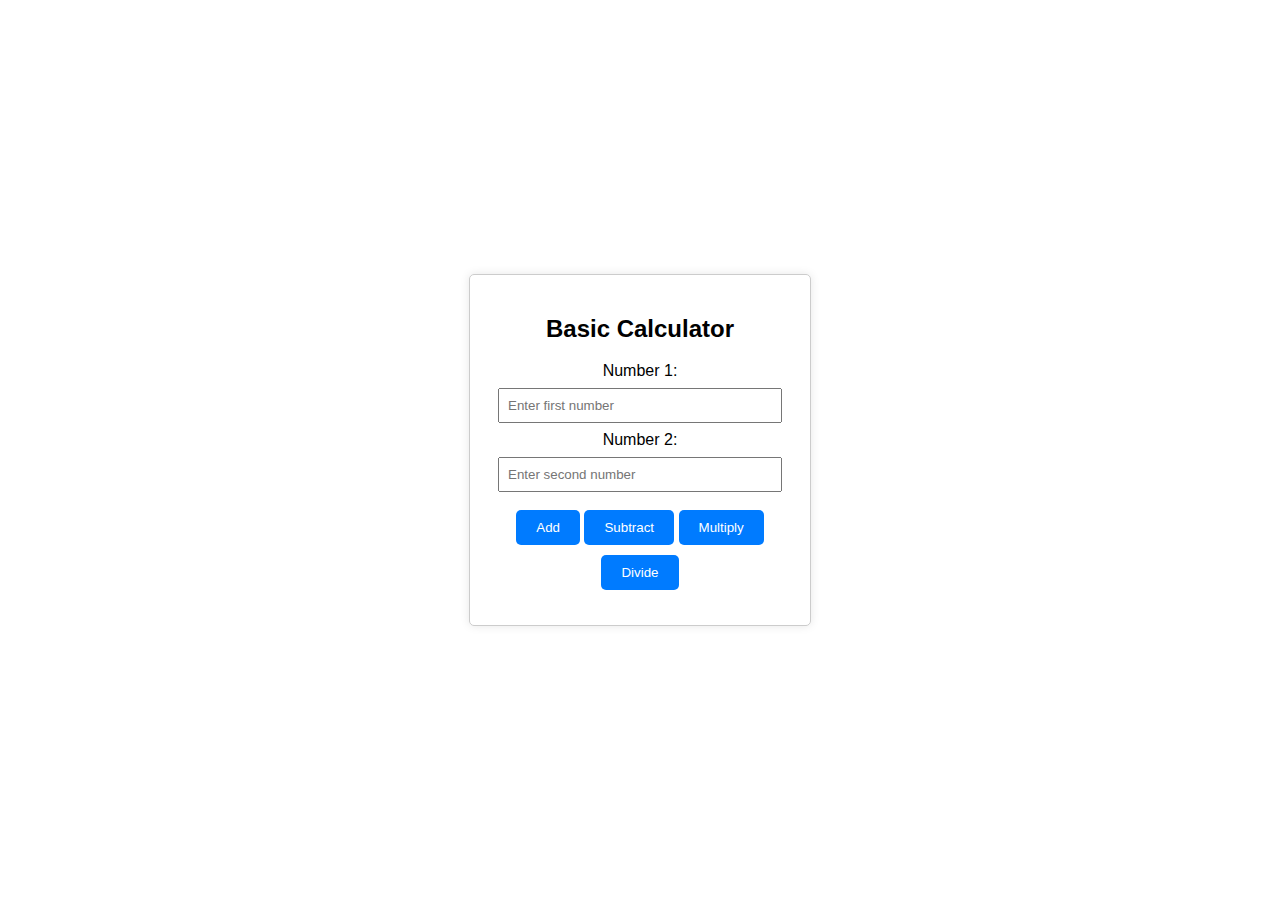
<file: roughcss/binary_operations_of_twonos/index.html>
<!DOCTYPE html>
<html lang="en">
<head>
<meta charset="UTF-8">
<meta name="viewport" content="width=device-width, initial-scale=1.0">
<title>Basic Calculator</title>
<link rel="stylesheet" href="styles.css">
</head>
<body>
<div class="calculator">
  <h2>Basic Calculator</h2>
  <label for="num1">Number 1:</label>
  <input type="number" id="num1" placeholder="Enter first number">
  
  <label for="num2">Number 2:</label>
  <input type="number" id="num2" placeholder="Enter second number">
  
  <button onclick="add()">Add</button>
  <button onclick="subtract()">Subtract</button>
  <button onclick="multiply()">Multiply</button>
  <button onclick="divide()">Divide</button>
  
  <div id="result" class="result"></div>
</div>
<script src="script.js"></script>
</body>
</html>
</file>
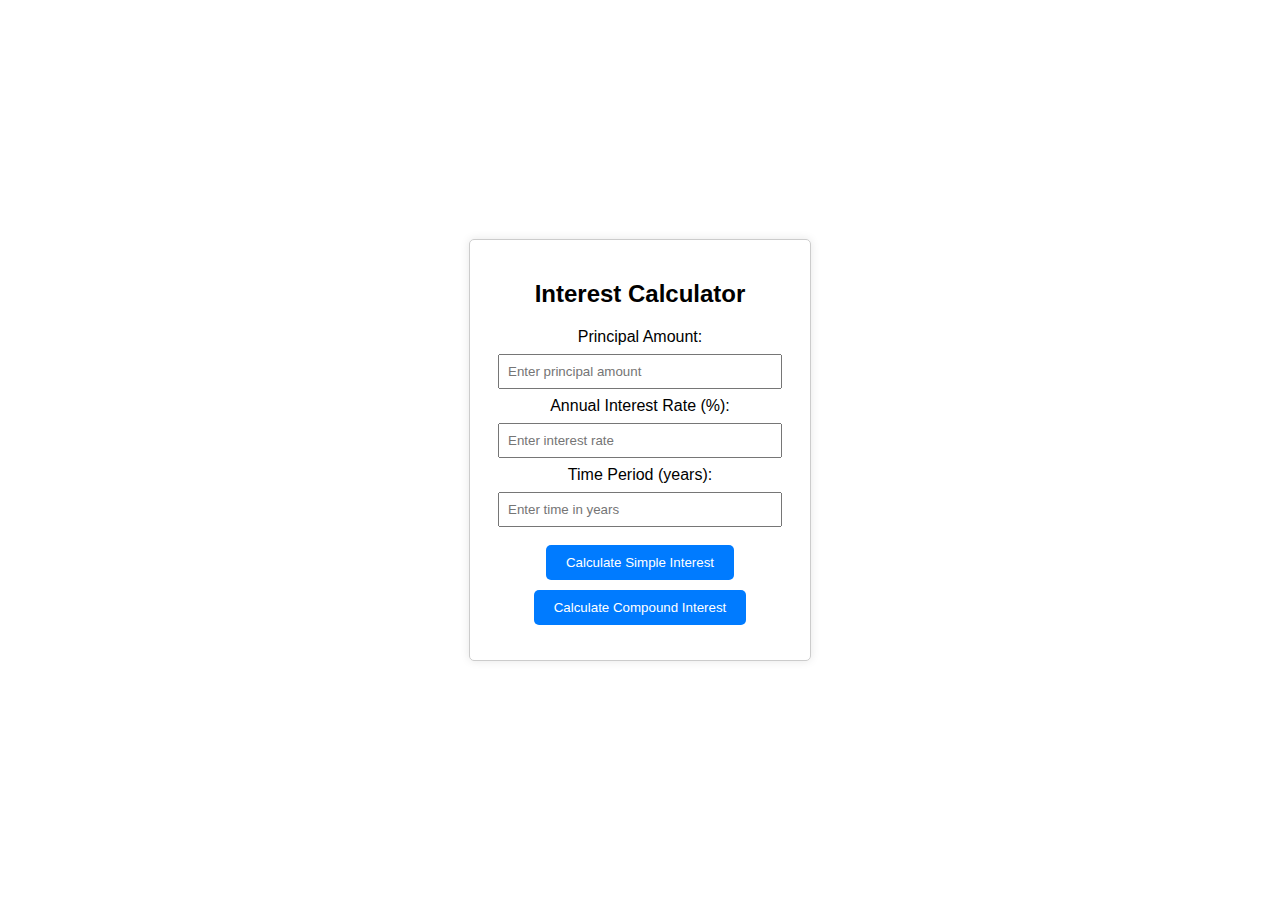
<file: roughcss/calculate_simple_interest/index.html>
<!DOCTYPE html>
<html lang="en">
<head>
<meta charset="UTF-8">
<meta name="viewport" content="width=device-width, initial-scale=1.0">
<title>Interest Calculator</title>
<link rel="stylesheet" href="styles.css">
</head>
<body>
<div class="calculator">
  <h2>Interest Calculator</h2>
  <label for="principal">Principal Amount:</label>
  <input type="number" id="principal" placeholder="Enter principal amount">
  
  <label for="rate">Annual Interest Rate (%):</label>
  <input type="number" id="rate" placeholder="Enter interest rate">
  
  <label for="time">Time Period (years):</label>
  <input type="number" id="time" placeholder="Enter time in years">
  
  <button onclick="calculateSimpleInterest()">Calculate Simple Interest</button>
  <button onclick="calculateCompoundInterest()">Calculate Compound Interest</button>
  
  <div id="simpleInterestResult" class="result"></div>
  <div id="compoundInterestResult" class="result"></div>
</div>
<script src="script.js"></script>
</body>
</html>
</file>
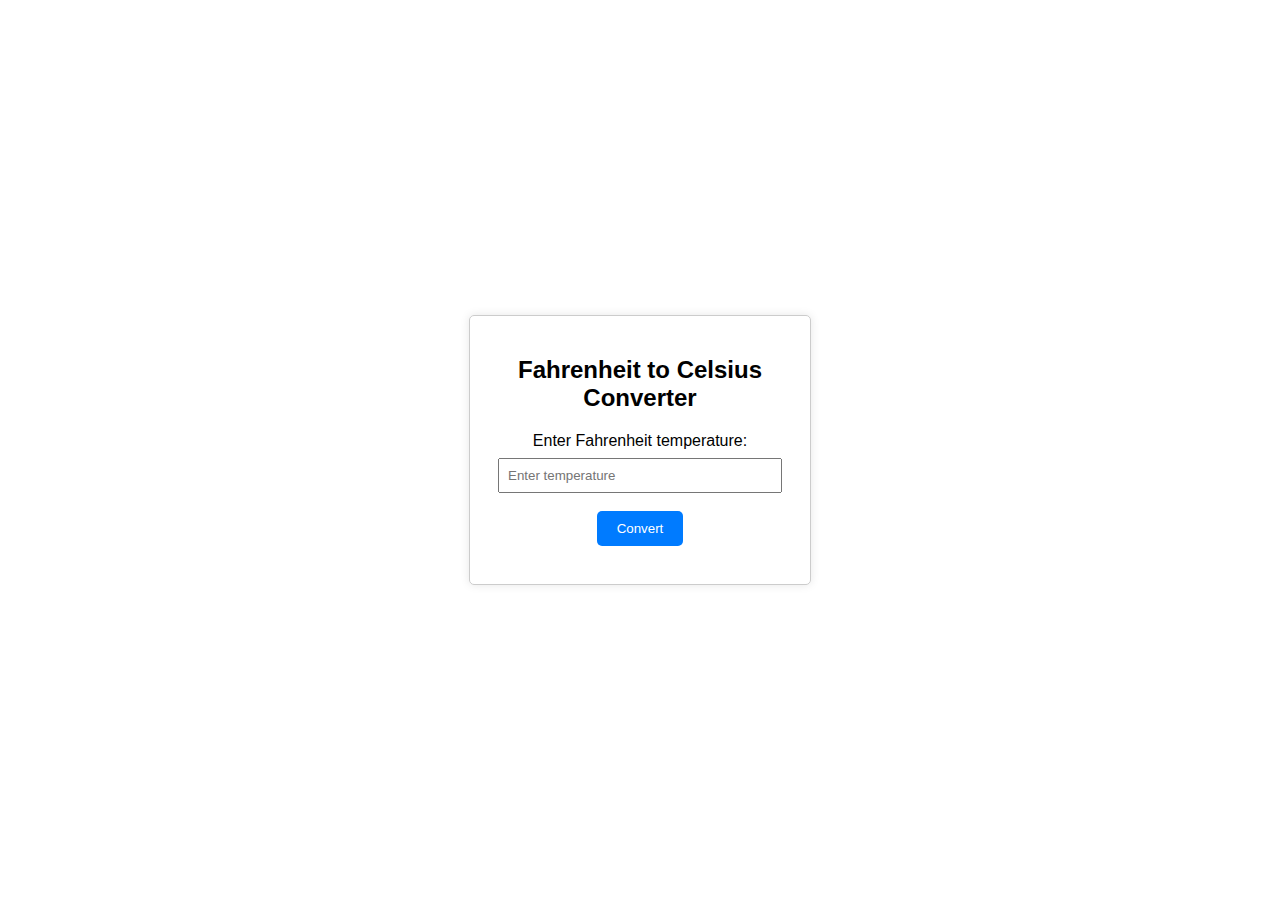
<file: roughcss/celcius_farenheit_converter/index.html>
<!DOCTYPE html>
<html lang="en">
<head>
<meta charset="UTF-8">
<meta name="viewport" content="width=device-width, initial-scale=1.0">
<title>Celsius to Fahrenheit Converter</title>
<link rel="stylesheet" href="styles.css">
</head>
<body>
<div class="converter">
  <h2>Fahrenheit to Celsius Converter</h2>
  <label for="Fahrenheit">Enter Fahrenheit temperature:</label>
  <input type="number" id="Fahrenheitinput" placeholder="Enter temperature">
  <button onclick="convert()">Convert</button>
  <p id="result"></p>
</div>
<script src="script.js"></script>
</body>
</html>
</file>
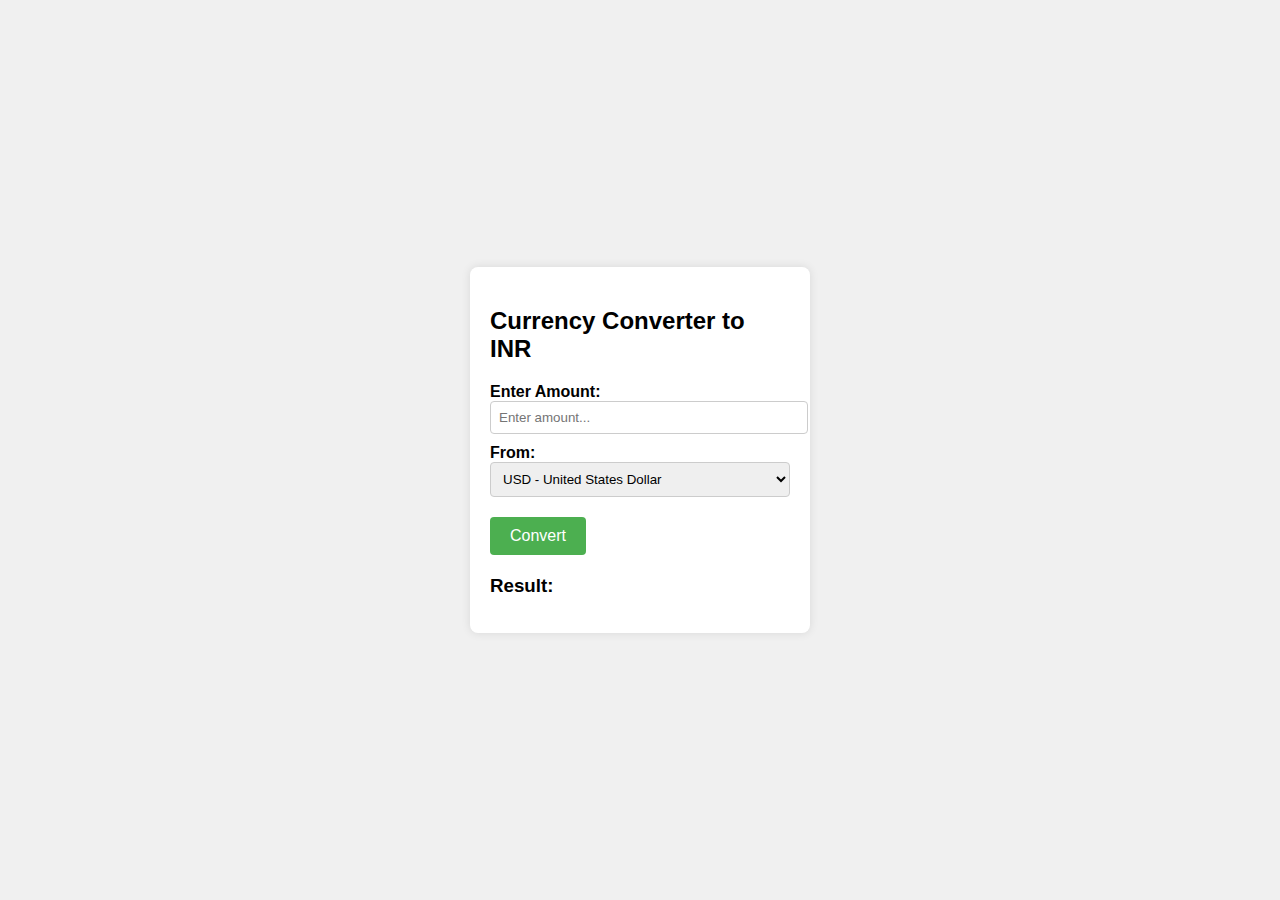
<file: roughcss/currency_converter/index.html>
<!DOCTYPE html>
<html lang="en">
<head>
<meta charset="UTF-8">

<title>Currency Converter</title>
<link rel="stylesheet" href="styles.css">
</head>
<body>
  <div class="converter">
    <h2>Currency Converter to INR</h2>
    <div class="input-group">
      <label for="amount">Enter Amount:</label>
      <input type="number" id="amount" placeholder="Enter amount...">
    </div>
    <div class="input-group">
      <label for="from">From:</label>
      <select id="from">
        <option value="USD">USD - United States Dollar</option>
        <option value="EUR">EUR - Euro</option>
        <option value="JPY">JPY - Japanese Yen</option>
        <option value="GBP">GBP - British Pound Sterling</option>
        <option value="AUD">AUD - Australian Dollar</option>
        <option value="CAD">CAD - Canadian Dollar</option>
      </select>
    </div>
    <button onclick="convert()">Convert</button>
    <div class="result">
      <h3>Result:</h3>
      <p id="result"></p>
    </div>
  </div>
  <script src="script.js"></script>
</body>
</html>
</file>
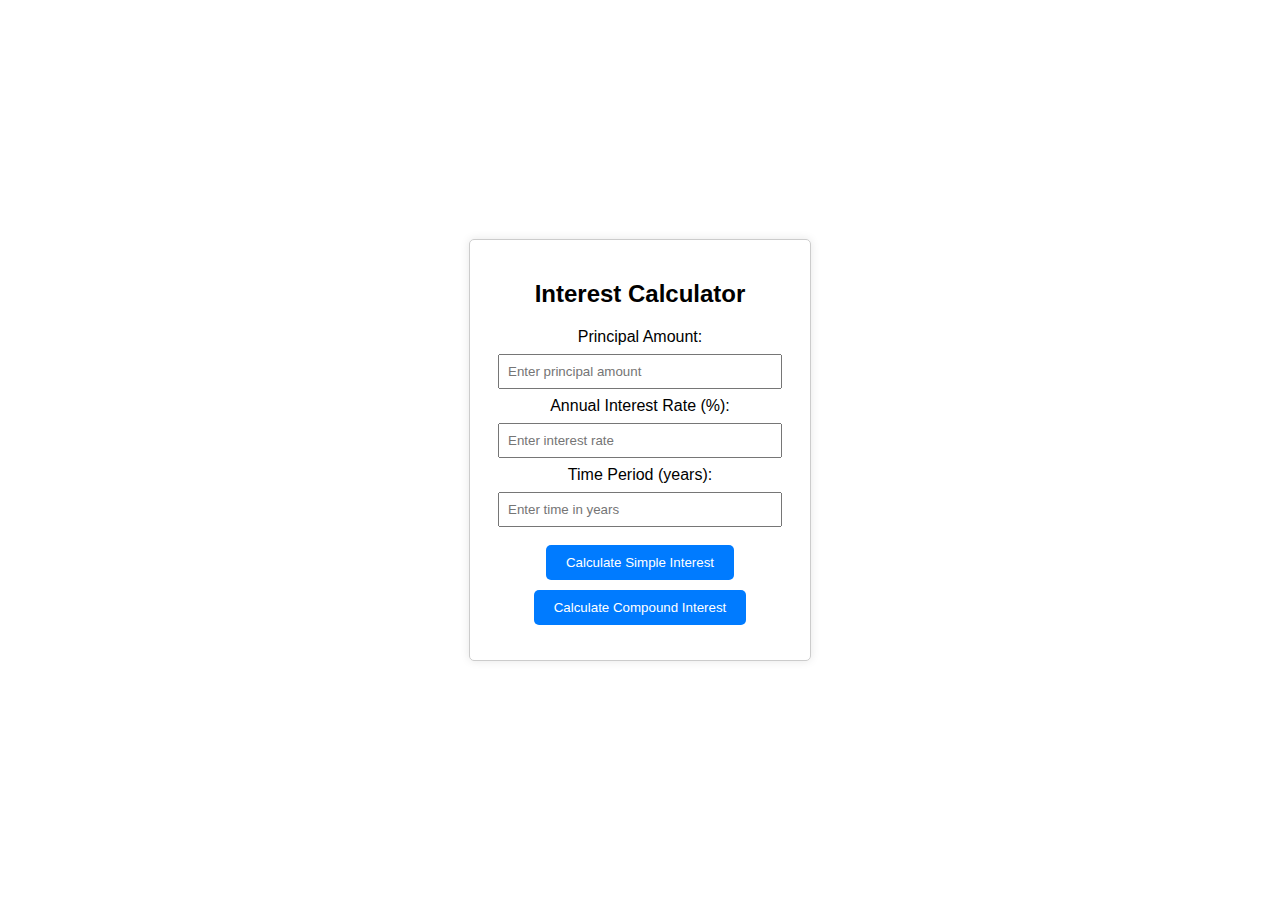
<file: roughcss/interest_using_buttons/index.html>
<!DOCTYPE html>
<html lang="en">
<head>
<meta charset="UTF-8">
<meta name="viewport" content="width=device-width, initial-scale=1.0">
<title>Interest Calculator</title>
<link rel="stylesheet" href="styles.css">
</head>
<body>
<div class="calculator">
  <h2>Interest Calculator</h2>
  
  <label for="principal">Principal Amount:</label>
  <input type="number" id="principal" placeholder="Enter principal amount">
  
  <label for="rate">Annual Interest Rate (%):</label>
  <input type="number" id="rate" placeholder="Enter interest rate">
  
  <label for="time">Time Period (years):</label>
  <input type="number" id="time" placeholder="Enter time in years">
  
  <button onclick="calculateSimpleInterest()">Calculate Simple Interest</button>
  <button onclick="calculateCompoundInterest()">Calculate Compound Interest</button>
  
  <div id="simpleInterestResult" class="result"></div>
  <div id="compoundInterestResult" class="result"></div>
</div>
<script src="script.js"></script>
</body>
</html>
</file>
<file: roughcss/binary_operations_of_twonos/styles.css>
body {
    font-family: Arial, sans-serif;
    display: flex;
    justify-content: center;
    align-items: center;
    height: 100vh;
    margin: 0;
  }
  
  .calculator {
    text-align: center;
    width: 300px;
    padding: 20px;
    border: 1px solid #ccc;
    border-radius: 5px;
    box-shadow: 0 0 10px rgba(0, 0, 0, 0.1);
  }
  
  button {
    padding: 10px 20px;
    margin-top: 10px;
    background-color: #007bff;
    color: white;
    border: none;
    cursor: pointer;
    border-radius: 5px;
  }
  
  button:hover {
    background-color: #0056b3;
  }
  
  input {
    padding: 8px;
    margin: 8px 0;
    width: calc(100% - 16px);
    box-sizing: border-box;
  }
  
  .result {
    margin-top: 15px;
    font-size: 18px;
    font-weight: bold;
  }
</file>
<file: roughcss/calculate_simple_interest/styles.css>
body {
    font-family: Arial, sans-serif;
    display: flex;
    justify-content: center;
    align-items: center;
    height: 100vh;
    margin: 0;
  }
  
  .calculator {
    text-align: center;
    width: 300px;
    padding: 20px;
    border: 1px solid #ccc;
    border-radius: 5px;
    box-shadow: 0 0 10px rgba(0, 0, 0, 0.1);
  }
  
  button {
    padding: 10px 20px;
    margin-top: 10px;
    background-color: #007bff;
    color: white;
    border: none;
    cursor: pointer;
    border-radius: 5px;
  }
  
  button:hover {
    background-color: #0056b3;
  }
  
  input {
    padding: 8px;
    margin: 8px 0;
    width: calc(100% - 16px);
    box-sizing: border-box;
  }
  
  .result {
    margin-top: 15px;
    font-size: 18px;
    font-weight: bold;
  }
</file>
<file: roughcss/celcius_farenheit_converter/styles.css>
body {
    font-family: Arial, sans-serif;
    display: flex;
    justify-content: center;
    align-items: center;
    height: 100vh;
    margin: 0;
  }
  
  .converter {
    text-align: center;
    width: 300px;
    padding: 20px;
    border: 1px solid #ccc;
    border-radius: 5px;
    box-shadow: 0 0 10px rgba(0, 0, 0, 0.1);
  }
  
  button {
    padding: 10px 20px;
    margin-top: 10px;
    background-color: #007bff;
    color: white;
    border: none;
    cursor: pointer;
    border-radius: 5px;
  }
  
  button:hover {
    background-color: #0056b3;
  }
  
  input {
    padding: 8px;
    margin: 8px 0;
    width: calc(100% - 16px);
    box-sizing: border-box;
  }
  
  p {
    font-size: 18px;
    font-weight: bold;
  }
</file>
<file: roughcss/currency_converter/styles.css>
body {
    font-family: Arial, sans-serif;
    background-color: #f0f0f0;
    display: flex;
    justify-content: center;
    align-items: center;
    height: 100vh;
    margin: 0;
  }
  
  .converter {
    background-color: #fff;
    padding: 20px;
    border-radius: 8px;
    box-shadow: 0 0 10px rgba(0, 0, 0, 0.1);
    width: 300px;
  }
  
  .input-group {
    margin-bottom: 10px;
  }
  
  label {
    font-weight: bold;
  }
  
  input[type="number"], select {
    width: 100%;
    padding: 8px;
    border: 1px solid #ccc;
    border-radius: 4px;
  }
  
  button {
    background-color: #4CAF50;
    color: white;
    border: none;
    padding: 10px 20px;
    text-align: center;
    text-decoration: none;
    display: inline-block;
    font-size: 16px;
    margin-top: 10px;
    cursor: pointer;
    border-radius: 4px;
  }
  
  button:hover {
    background-color: #45a049;
  }
  
  .result {
    margin-top: 20px;
  }
  
  .result h3 {
    margin-bottom: 10px;
  }
</file>
<file: roughcss/interest_using_buttons/styles.css>
body {
    font-family: Arial, sans-serif;
    display: flex;
    justify-content: center;
    align-items: center;
    height: 100vh;
    margin: 0;
  }
  
  .calculator {
    text-align: center;
    width: 300px;
    padding: 20px;
    border: 1px solid #ccc;
    border-radius: 5px;
    box-shadow: 0 0 10px rgba(0, 0, 0, 0.1);
  }
  
  button {
    padding: 10px 20px;
    margin-top: 10px;
    background-color: #007bff;
    color: white;
    border: none;
    cursor: pointer;
    border-radius: 5px;
  }
  
  button:hover {
    background-color: #0056b3;
  }
  
  input {
    padding: 8px;
    margin: 8px 0;
    width: calc(100% - 16px);
    box-sizing: border-box;
  }
  
  .result {
    margin-top: 15px;
    font-size: 18px;
    font-weight: bold;
  }
</file>
